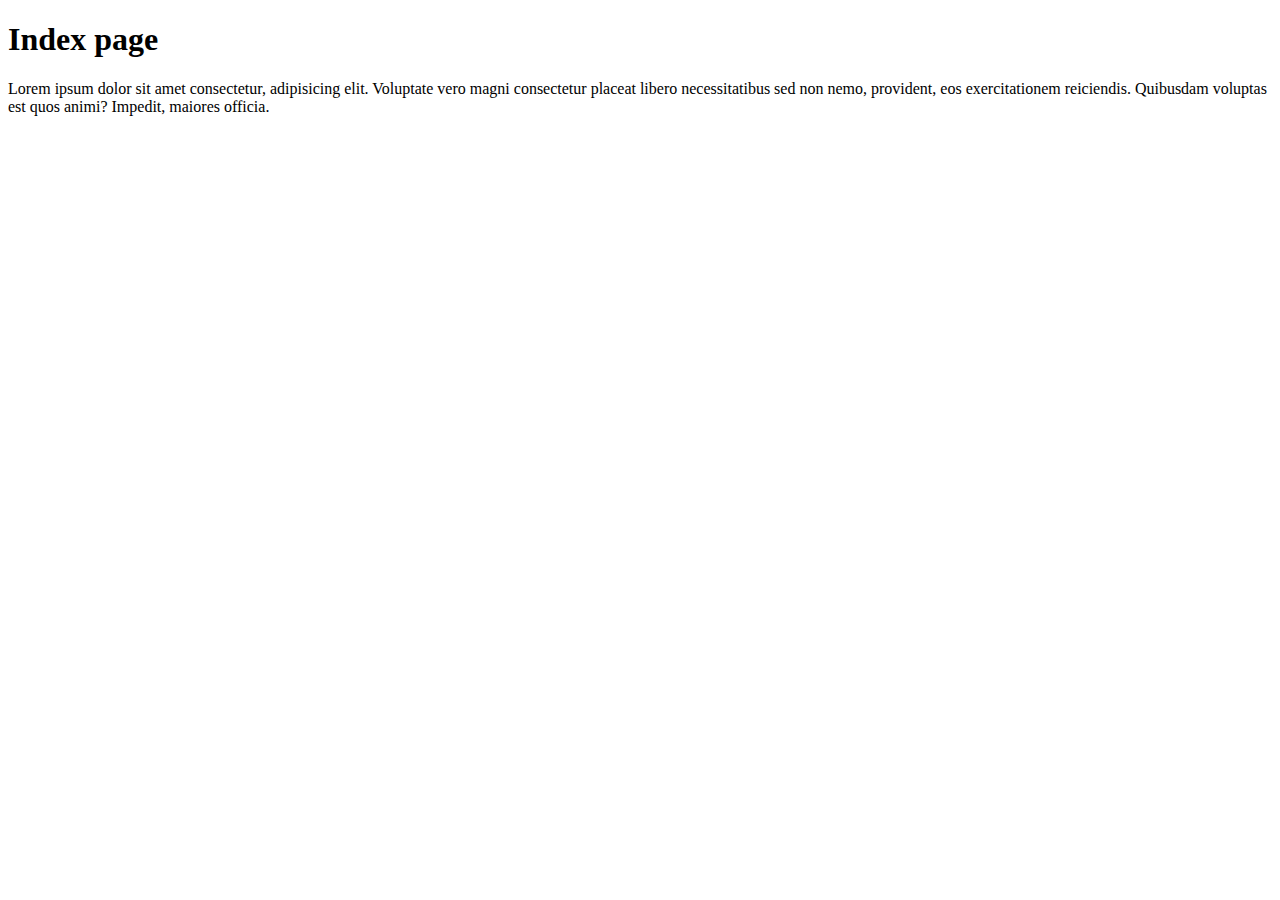
<file: LAB6/index.html>
<!DOCTYPE html>
<html lang="en">
<head>
    <meta charset="UTF-8">
    <meta name="viewport" content="width=device-width, initial-scale=1.0">
    <title>Document</title>
</head>
<body>
    <h1>Index page</h1>
    <p>Lorem ipsum dolor sit amet consectetur, adipisicing elit. Voluptate vero magni consectetur placeat libero necessitatibus sed non nemo, provident, eos exercitationem reiciendis. Quibusdam voluptas est quos animi? Impedit, maiores officia.</p>
</body>
</html>
</file>
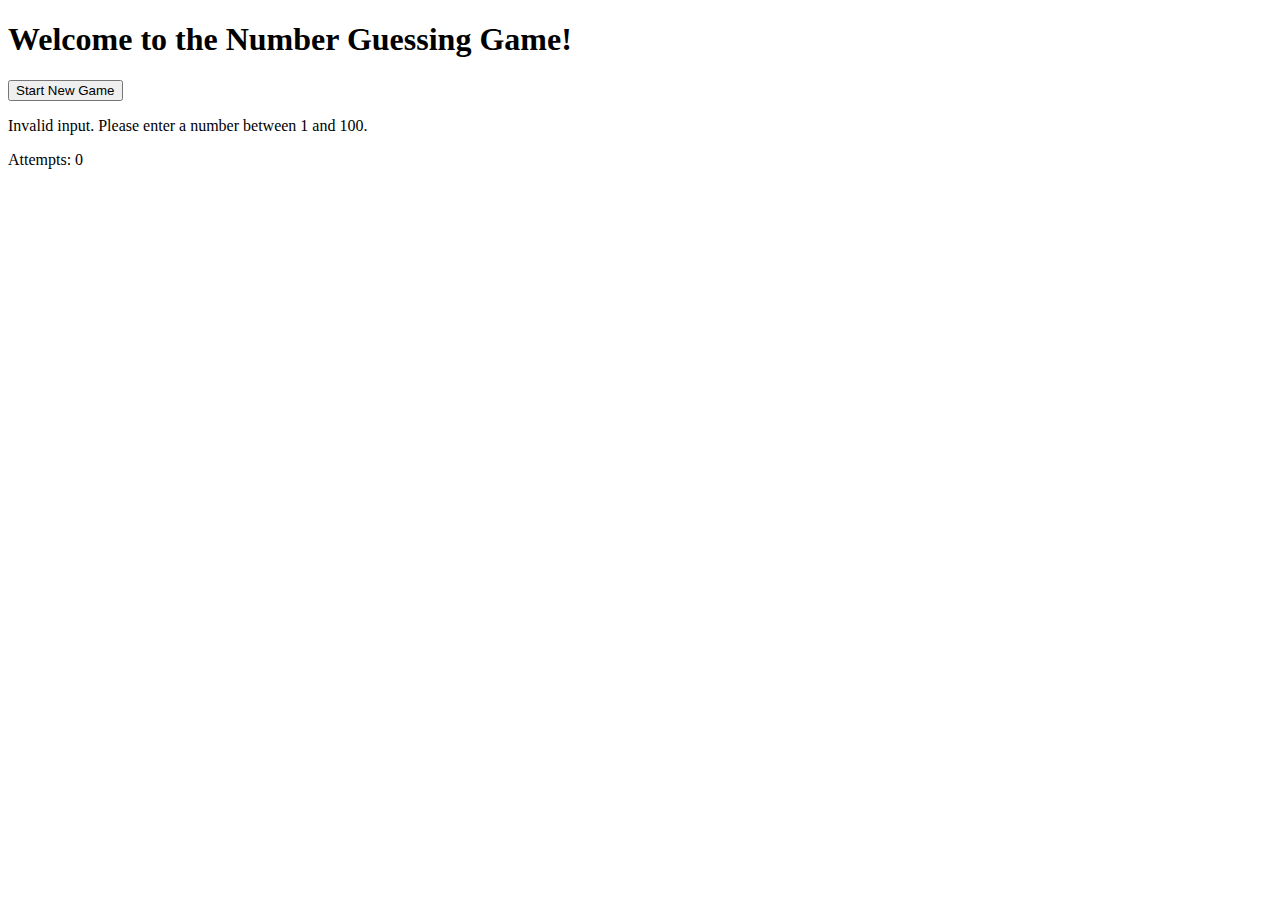
<file: LAB1/Task15.html>
<!DOCTYPE html>
<html lang="en">

<head>
  <meta charset="UTF-8">
  <meta name="viewport" content="width=device-width, initial-scale=1.0">
  <title>Document</title>
</head>

<body>
  <h1>Welcome to the Number Guessing Game!</h1>
  <button onclick="game.startNewGame()">Start New Game</button>
  <p id="message"></p>
  <p id="attempts"></p>
  <script src="Task15.js"></script>
</body>

</html>
</file>
